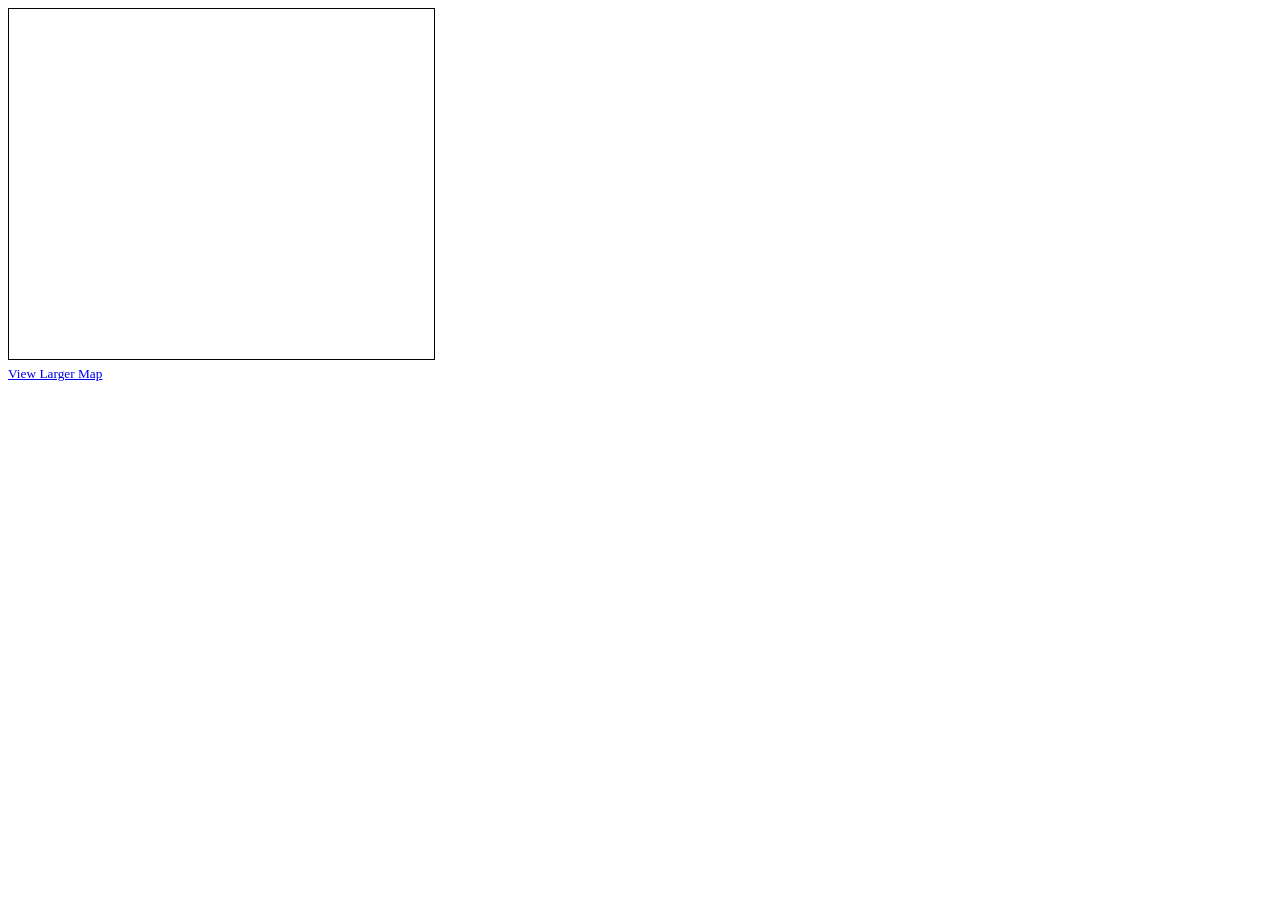
<file: src/components/MapLocation.html>
<!DOCTYPE html>
<html lang="en">
  <head>
    <meta charset="UTF-8" />
    <meta http-equiv="X-UA-Compatible" content="IE=edge" />
    <meta name="viewport" content="width=device-width, initial-scale=1.0" />
    <title>Document</title>
  </head>
  <body>
    <!-- 
<div
  class="
    fusion-fullwidth
    fullwidth-box
    fusion-builder-row-11
    hundred-percent-fullwidth
    non-hundred-percent-height-scrolling
  "
  style="
    background-color: #242424;
    background-position: center center;
    background-repeat: no-repeat;
    padding-top: 0px;
    padding-right: 0px;
    padding-bottom: 0px;
    padding-left: 0px;
    border-width: 0px 0px 0px 0px;
    border-color: #3e3e3e;
    border-style: solid;
  "
>
  <div class="fusion-builder-row fusion-row">
    <div
      class="
        fusion-layout-column
        fusion_builder_column
        fusion-builder-column-23
        fusion_builder_column_1_1
        1_1
        fusion-one-full fusion-column-first fusion-column-last
      "
      style="margin-top: 15px; margin-bottom: 0px"
    >
      <div
        class="fusion-column-wrapper fusion-flex-column-wrapper-legacy"
        style="
          background-position: left top;
          background-repeat: no-repeat;
          background-size: cover;
          padding: 0px;
          min-height: 0px;
        "
      >
        <div class="fusion-text fusion-text-27">
          <div
            id="wpgmza_map"
            data-settings='{"id":"1","map_title":"Mapa de tiendas","map_width":"100","map_height":"400",
            "map_start_lat":"40.42316","map_start_lng":"-3.70761",
            "map_start_location":"40.42316,-3.70761",
            "map_start_zoom":"17","default_marker":"0","type":"4","alignment":"1",
            "directions_enabled":"1","styling_enabled":"0","styling_json":"","active":"0",
            "kml":"","bicycle":"2","traffic":"2","dbox":"1","dbox_width":"100","listmarkers":"0","listmarkers_advanced":"0",
            "filterbycat":"0","ugm_enabled":"0","ugm_category_enabled":"0","fusion":"","map_width_type":"\\%","map_height_type":"px",
            "mass_marker_support":"1","ugm_access":"0","order_markers_by":"1","order_markers_choice":"2","show_user_location":"0",
            "default_to":"","other_settings":{"store_locator_enabled":2,"store_locator_distance":2,"store_locator_default_radius":10,
            "store_locator_not_found_message":"No results found in this location. Please try again.","store_locator_bounce":1,
            "store_locator_query_string":"ZIP \/ C\u00f3digo Postal \/ Direcci\u00f3n","store_locator_default_address":"",
            "wpgmza_store_locator_restrict":"","store_locator_style":"modern","wpgmza_store_locator_radius_style":"modern",
            "map_max_zoom":"1","transport_layer":2,"wpgmza_show_points_of_interest":0,"wpgmza_auto_night":0}}'
            data-shortcode-attributes='{"id":"1"}'
            style="
              display: block;
              overflow: auto;
              width: 100%;
              height: 400px;
              float: left;
            "
            data-map-id="1"
            data-maps-engine="open-layers"
          >
            <div
              class="ol-viewport ol-touch"
              style="
                position: relative;
                overflow: hidden;
                width: 100%;
                height: 100%;
              "
            >
              <div
                class="ol-unselectable ol-layers"
                style="
                  position: absolute;
                  width: 100%;
                  height: 100%;
                  z-index: 0;
                "
              >
                <div
                  class="ol-layer"
                  style="position: absolute; width: 100%; height: 100%"
                >
                  <canvas
                    width="1024"
                    height="400"
                    style="
                      position: absolute;
                      left: 0px;
                      transform-origin: left top;
                      transform: matrix(1, 0, 0, 1, 0, 0);
                    "
                  ></canvas>
                </div>
              </div>
              <div
                class="ol-overlaycontainer"
                style="
                  position: absolute;
                  z-index: 0;
                  width: 100%;
                  height: 100%;
                "
              >
                <div
                  class="ol-overlay-container ol-selectable"
                  style="position: absolute; left: 488px; bottom: 200px"
                >
                  <div class="ol-marker" data-anim="drop" style="height: 43px">
                    <img
                      alt=""
                      src="https://marketcafe.es/wp-content/plugins/wp-google-maps/images/spotlight-poi2.png"
                    />
                  </div>
                </div>
              </div>
              <div
                class="ol-overlaycontainer-stopevent"
                style="
                  position: absolute;
                  z-index: 0;
                  width: 100%;
                  height: 100%;
                "
              >
                <div class="ol-zoom ol-unselectable ol-control">
                  <button class="ol-zoom-in" type="button" title="Zoom in">
                    +</button
                  ><button class="ol-zoom-out" type="button" title="Zoom out">
                    −
                  </button>
                </div>
                <div class="ol-rotate ol-unselectable ol-control ol-hidden">
                  <button
                    class="ol-rotate-reset"
                    type="button"
                    title="Reset rotation"
                  >
                    <span class="ol-compass" style="transform: rotate(0rad)"
                      >⇧</span
                    >
                  </button>
                </div>
                <div
                  class="
                    ol-attribution ol-unselectable ol-control ol-uncollapsible
                  "
                >
                  <ul>
                    <li>
                      ©
                      <a
                        href="https://www.openstreetmap.org/copyright"
                        target="_blank"
                        >OpenStreetMap</a
                      >
                      contributors.
                    </li>
                  </ul>
                  <button type="button" title="Attributions">
                    <span>»</span>
                  </button>
                </div>
                <div class="ol-full-screen ol-unselectable ol-control">
                  <button
                    class="ol-full-screen-false"
                    type="button"
                    title="Toggle full-screen"
                  >
                    ⤢
                  </button>
                </div>
              </div>
            </div>
          </div>
        </div>
        <div class="fusion-clearfix"></div>
      </div>
    </div>
  </div>
</div> -->

<div class="my-map">

    <iframe
      width="425"
      height="350"
      frameborder="0"
      scrolling="no"
      marginheight="0"
      marginwidth="0"
      src="https://www.openstreetmap.org/export/embed.html?bbox=-3.7097150087356567%2C40.42226670717777%2C-3.706174492835999%2C40.424133004551514&amp;layer=mapnik"
      style="border: 1px solid black"
    ></iframe
    ><br /><small
      ><a
        href="https://www.openstreetmap.org/#map=19/40.42320/-3.70794&amp;layers=N"
        >View Larger Map</a
      ></small>
      </div>
  </body>
</html>
</file>
